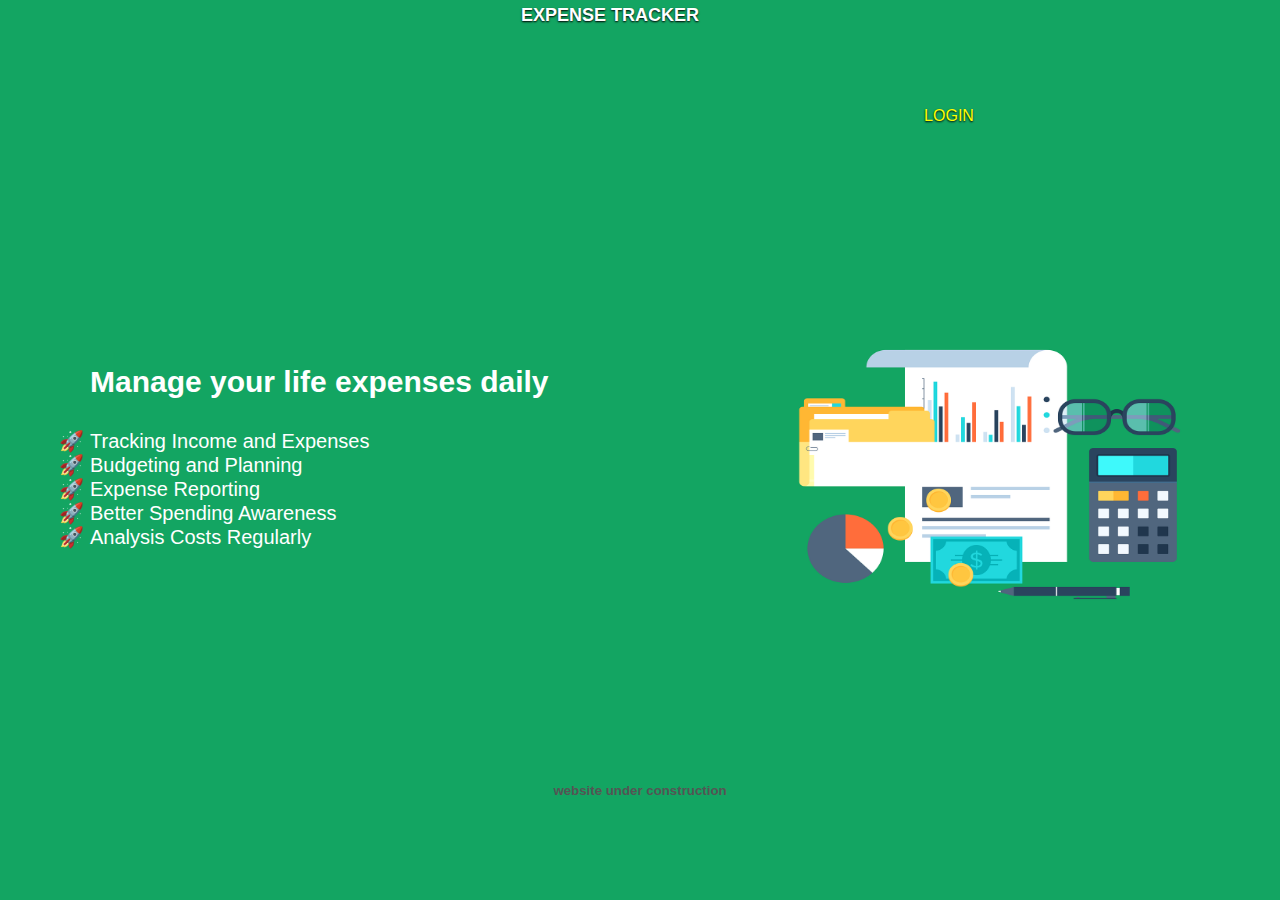
<file: index.html>
<!DOCTYPE html>
<html lang="en">
<head>
    <meta charset="UTF-8">
    <meta name="viewport" content="width=device-width, initial-scale=1.0">
    <meta name="author" content="Abdul Rahim" description="This Project developed for Managing expense data of Daily,Weekly,Monthly Basis">
    <title>Expense Tracker</title>
    <link rel="icon" href="src/assets/spending.png" type="image/x-icon">
    <link rel="stylesheet" href="src/style.css" type="text/css">
    <script src="src/script.js"></script>
</head>
<body>
    <header class="header">        
        <nav>
            <h3>Expense Tracker</h3>
            <ul>
                <li><button id="loginId" onclick="showCommonPopUp()">LOGIN</button> </li>
                <li><button class="hide" id="logoutId" onclick="logOut()">LOGOUT</button> </li>
            </ul>
        </nav>
    </header>
    <main>
        <div class="mainboard">
            <div class="dashboardcontent" id="dashboardcontentid">
                <h3>Manage your life expenses daily</h3>
                <ul>
                    <li>Tracking Income and Expenses</li>
                    <li>Budgeting and Planning</li>
                    <li>Expense Reporting</li>
                    <li>Better Spending Awareness</li>
                    <li>Analysis Costs Regularly</li>
                </ul>    
            </div>
            <div class="inputs" id="commonIframe">
                <button class="closebtn" onclick="closeCommonPopUp()">X</button>
                <iframe src="src/PopUp/common.html" frameborder="0"></iframe>
            </div>
            <div>
                <img class="dashboardimg" id="dashboardimgid" src="src/assets/dashboardimg.jpg" alt="Expense Tracker" width="500px">
            </div>
        </div>
    </main>
    <footer class="footer">
        <h5>website under construction</h5>
    </footer>
</body>
</html>
</file>
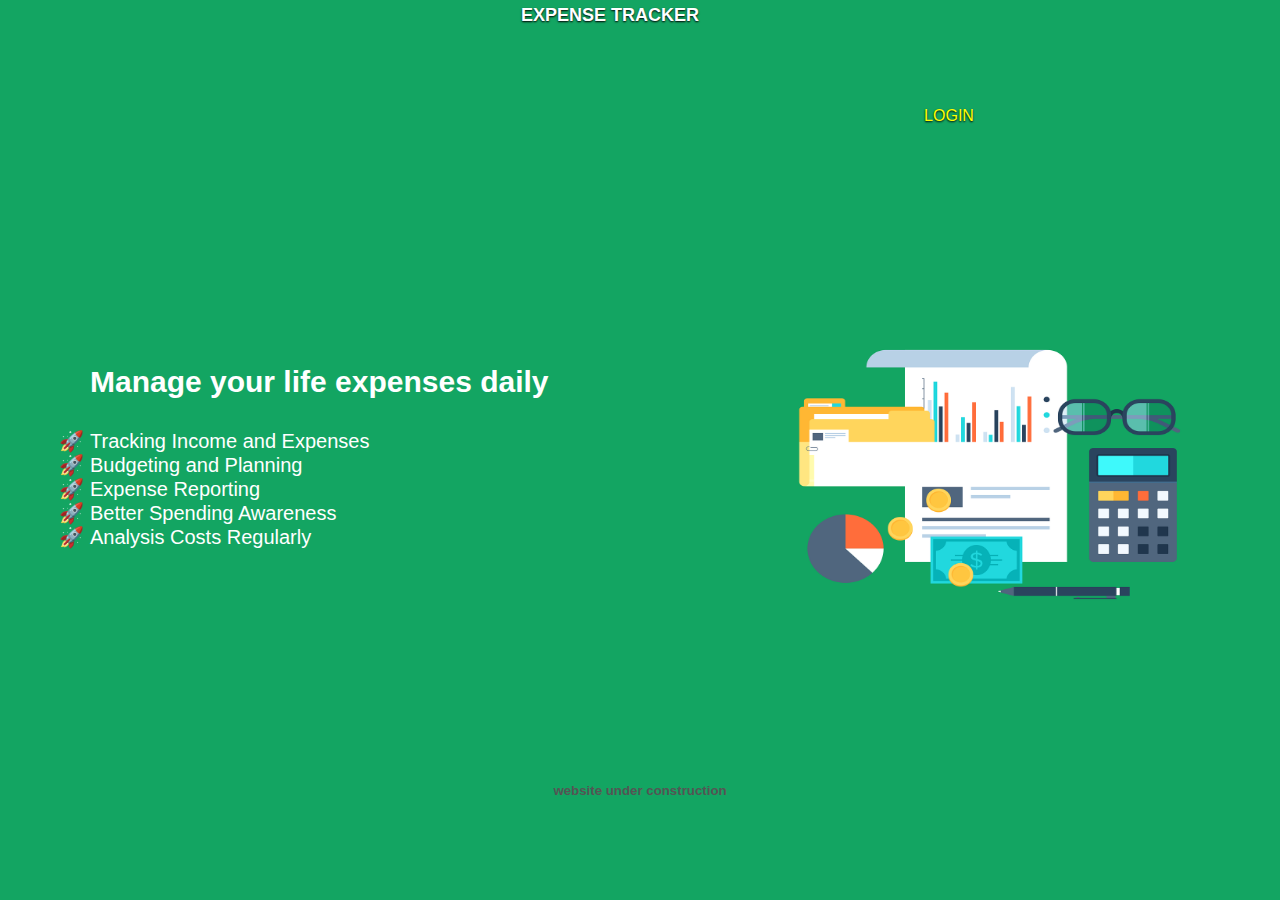
<file: src/index.html>
<!DOCTYPE html>
<html lang="en">
<head>
    <meta charset="UTF-8">
    <meta name="viewport" content="width=device-width, initial-scale=1.0">
    <meta name="author" content="Abdul Rahim" description="This Project developed for Managing expense data of Daily,Weekly,Monthly Basis">
    <title>Expense Tracker</title>
    <link rel="icon" href="assets/spending.png" type="image/x-icon">
    <link rel="stylesheet" href="style.css" type="text/css">
    <script src="script.js"></script>
</head>
<body>
    <header class="header">        
        <nav>
            <h3>Expense Tracker</h3>
            <ul>
                <li><button onclick="showCommonPopUp()">LOGIN</button> </li>
                <li><button class="hide">LOGOUT</button> </li>
            </ul>
        </nav>
    </header>
    <main>
        <div class="mainboard">
            <div class="dashboardcontent" id="dashboardcontentid">
                <h3>Manage your life expenses daily</h3>
                <ul>
                    <li>Tracking Income and Expenses</li>
                    <li>Budgeting and Planning</li>
                    <li>Expense Reporting</li>
                    <li>Better Spending Awareness</li>
                    <li>Analysis Costs Regularly</li>
                </ul>    
            </div>
            <div class="inputs" id="commonIframe">
                <button class="closebtn" onclick="closeCommonPopUp()">X</button>
                <iframe src="PopUp/common.html" frameborder="0"></iframe>
            </div>
            <div>
                <img class="dashboardimg" id="dashboardimgid" src="assets/dashboardimg.jpg" alt="Expense Tracker" width="500px">
            </div>
        </div>
    </main>
    <footer class="footer">
        <h5>website under construction</h5>
    </footer>
</body>
</html>
</file>
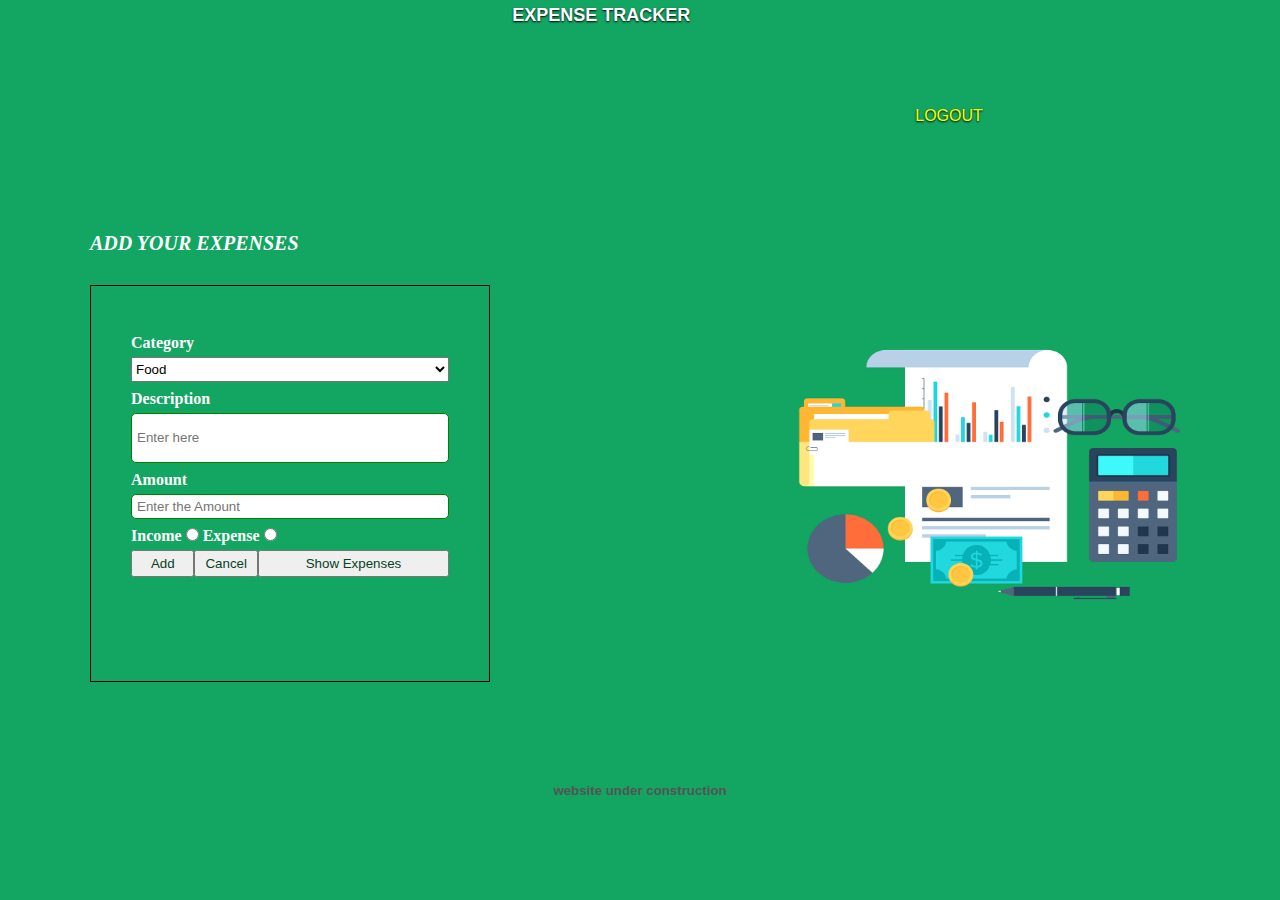
<file: src/Expense/add-expense.html>
<!DOCTYPE html>
<html lang="en">
<head>
    <meta charset="UTF-8">
    <meta name="viewport" content="width=device-width, initial-scale=1.0">
    <meta name="author" content="Abdul Rahim" description="This Project developed for Managing expense data of Daily,Weekly,Monthly Basis">
    <title>Expense Tracker</title>
    <link rel="icon" href="../assets/spending.png" type="image/x-icon">
    <link rel="stylesheet" href="add-expense.css" type="text/css">
    <script src="expensescript.js"></script>
</head>
<body>
    <header class="header">        
        <nav>
            <h3>Expense Tracker</h3>
            <ul>
                <li><button id="logoutId" onclick="logOut()">LOGOUT</button> </li>
            </ul>
        </nav>
    </header>
    <main>
        <div class="mainboard">
            <div class="expense" id="expenseid">
                <h3>ADD YOUR EXPENSES</h3>
                <div class="expenseinputs">
                    <form id="expenseSection"> 
                        <div class="form-row">
                            <label class="label" for="category">Category</label>
                            <select class="inputht" name="category" id="category" required="true">
                                <option value="food">Food</option>
                                <option value="rent">Rent</option>
                                <option value="others">Others</option>
                            </select>
                        </div>
                        <div class="form-row">
                            <label class="label" for="description">Description</label>
                            <input class="inputs descrip" type="text" placeholder="Enter here" name="description" id="description" required="true" maxlength="100">
                        </div>
                        <div class="form-row">
                            <label class="label" for="amount">Amount</label>
                            <input class="inputs inputht" type="text" placeholder="Enter the Amount" name="amount" id="amount" required="true" maxlength="10">
                        </div>
                        <div class="form-row">
                            <div>
                                <label class="label" for="income">Income</label>
                                <input type="radio" name="income" onclick="radioclick('income')" id="income" value="income">   
                                
                                <label class="label" for="expense">Expense</label>
                                <input type="radio" name="expense" onclick="radioclick('expense')" id="expense" value="expense">  
                            </div>
                        </div>
                        <div class="btndiv">
                            <button class="buttons" type="submit">Add</button>
                            <button class="buttons" type="button" onclick="cancel()">Cancel</button>
                            <button class="buttons expensebtn" onclick="Showexpenses()" type="button">Show Expenses</button>
                        </div>
                    </form>
                </div>
            </div>
            <div class="expensedetails hidden"  id="expensedetails">
                <table id="data-table">
                    <thead>
                        <tr>
                            <th>Category</th>
                            <th>Description</th>
                            <th>Amount</th>
                            <th>ExpenseType</th>
                        </tr>
                    </thead>
                   <tbody id="table-body">

                   </tbody>
                </table>

                <div class="details">
                    <div class="income1">
                        <p>Income</p>
                        <h1 id="incomevalue"></h1>
                    </div>
                    <div class="expense1">
                        <p>Expense</p>
                        <h1 id="expensevalue"></h1>
                    </div>
                    <div class="balance1">
                        <p>Balance</p>
                        <h1 id="balancevalue"></h1>
                    </div>
                </div>

                <div class="btndiv">
                    <button class="buttons" onclick="BacktoInput()" type="button">Back to Entry</button>
                </div>
            </div>
            <div>
                <img class="dashboardimg" id="dashboardimgid" src="../assets/dashboardimg.jpg" alt="Expense Tracker" width="500px">
            </div>
        </div>
    </main>
    <footer class="footer">
        <h5>website under construction</h5>
    </footer>
</body>
</html>
</file>
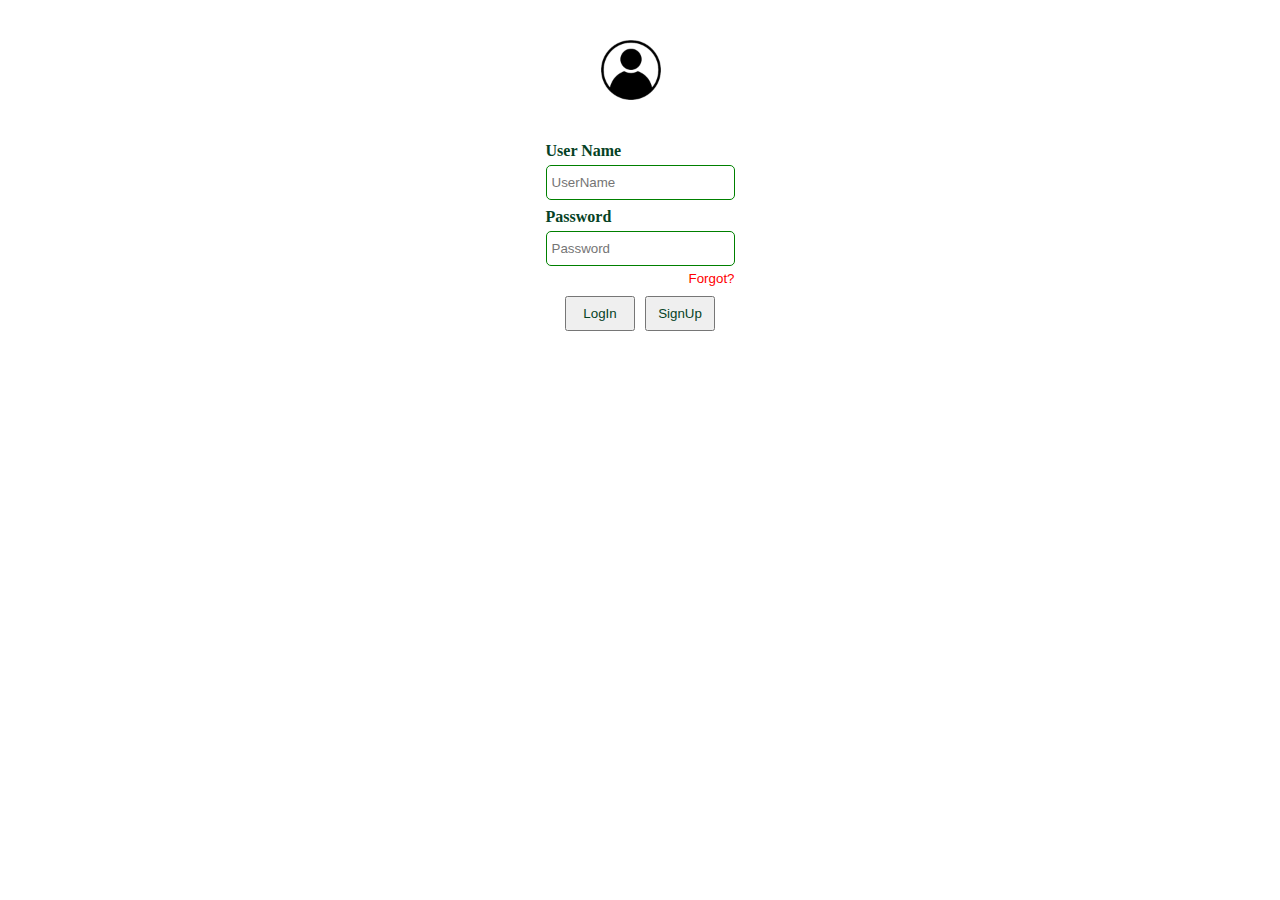
<file: src/PopUp/common.html>
<!DOCTYPE html>
<html lang="en">
<head>
    <meta charset="UTF-8">
    <meta name="viewport" content="width=device-width, initial-scale=1.0">
    <title>PopUp</title>
    <link rel="stylesheet" href="common.css" x-type="text/css">
    <script src="commonScript.js"></script>
</head>
<body>
   <main>
       <div id="signinSection">
            <form id="signinForm"> 
                <div class="Logo">
                    <img src="../assets/LoginLogo.png" alt="Login" width="120" height="120">
                </div>
                <div class="form-row">
                    <label class="label" for="username">User Name</label>
                    <input class="inputs" type="text" placeholder="UserName"name="username" id="username" required="true" pattern="[A-Za-z0-9]+">
                </div>
                <div class="form-row">
                    <label class="label" for="password">Password</label>
                    <input class="inputs" type="password" placeholder="Password" name="password" id="password" required="true">
                </div>
                <div>
                    <button class="forgotbtn" disabled>Forgot?</button>
                </div>
                <div class="btndiv">
                    <button class="buttons" type="submit">LogIn</button>
                    <button class="buttons" type="button" onclick="openSignUp()">SignUp</button>
                </div>
            </form>
        </div>
        <div id="signupSection" class="hidden">
            <form id="signupForm">
                <div class="Logo">
                    <img src="../assets/LoginLogo.png" alt="Login" width="120" height="120">
                </div>
                <div class="form-row">
                    <label class="label" for="email">Email</label>
                    <input class="inputs" type="text" placeholder="Email" name="email" id="email" required="true" pattern="/^[a-zA-Z0-9._%+-]+@[a-zA-Z0-9.-]+\.[a-zA-Z]{2,}$/">
                    <span id="emailerror" class="errormsg"></span>
                </div>
                <div class="form-row">
                    <label class="label" for="newusername">User Name</label>
                    <input class="inputs" type="text" placeholder="UserName"name="newusername" id="newusername" required="true" pattern="[A-Za-z0-9]+">
                    <span id="usererror" class="errormsg"></span>
                </div>
                <div class="form-row">
                    <label class="label" for="newpassword">Password</label>
                    <input class="inputs" type="password" placeholder="Password" name="newpassword" id="newpassword" required="true">
                </div>
                <div class="btndiv">
                    <button class="buttons" type="submit">SignUp</button>
                    <button class="buttons" type="button" onclick="openSignIn()">Back</button>
                </div>
            </form>
        </div>
   </main>
</body>
</html>
</file>
<file: src/style.css>
*{
    margin:0;
    padding:0;
    box-sizing: border-box;
}

body{
    background-color:rgb(19, 165, 98);
    background-repeat: no-repeat;
    display: flex;
    flex-direction: column;
    min-height: 100vh;
    align-items: center;    
    place-content: center;
    justify-content: space-evenly;
}

nav{
    display: flex;
    flex-direction: row;
    align-items: center;
    justify-content: space-around;
    position: relative;
    gap:220px;
}

nav h3{
    font-size: 18px;
    font-family:'Lucida Sans', 'Lucida Sans Regular', 'Lucida Grande', 'Lucida Sans Unicode', Geneva, Verdana, sans-serif;
    animation-name: headeranimate;
    animation-duration: 1s;
    animation-timing-function: ease-in-out;
    animation-delay: 0.5s;
    animation-direction: normal;
    animation-fill-mode: forwards;
    animation-iteration-count: 1;
    position: relative;
    top:-100px;
    color: white;
    text-transform: uppercase;
    text-shadow: 0px 1px 2px black;
    margin-left: 220px;
}

@keyframes headeranimate{
    0%{
        transform: translateY(5px);
    }
    100%{
        transform: translateY(100px);
    }
}

nav ul {
    list-style-type: none;
    display: flex;
    margin:0;
    padding:0;
}

nav button{
    color: yellow;
    display: block;
    padding: 5px;
    background-color: rgb(19, 165, 98);
    font-family:'Gill Sans', 'Gill Sans MT', Calibri, 'Trebuchet MS', sans-serif;
    font-size: 16px;
    text-shadow: 0px 1px 2px black;
    border: none;
    cursor: pointer;
}

.mainboard{
    width:1200px;
    height:450px;
    display: flex;
    flex-direction: row;
}

.footer{
    position: sticky;
    bottom: 0;
    font-family: Calibri, 'Trebuchet MS', sans-serif;
    font-weight: bold;
    color: rgb(85, 84, 84);
}

.inputs{
    background-color: rgb(19, 165, 98);
    width:500px;
    display: none;
    align-items: center;
    background-color: aliceblue;
    border-radius: 50px;
    opacity: 0.7;
}

.inputs iframe {
    width: 100%;
    height: 100%;
    display: block; 
}

.dashboardcontent{
    background-color:rgb(19, 165, 98);
    width:700px;
    place-content: center;
    margin-left: 50px;
    display: flex;
    flex-direction: column;
    gap:30px;
    animation-name: listanimate;
    animation-duration: 1s;
    animation-timing-function: ease-in-out;
    animation-delay: 0.5s;
    animation-direction: normal;
    animation-fill-mode: forwards;
    animation-iteration-count: 1;
    position: relative;
}

.dashboardcontent h3{
    color:white;
    font-size: 30px;
    font-family:'Gill Sans', 'Gill Sans MT', Calibri, 'Trebuchet MS', sans-serif;
}

.dashboardcontent li{
    color:white;
    font-size: 20px;
    font-family:'Gill Sans', 'Gill Sans MT', Calibri, 'Trebuchet MS', sans-serif;
}

.hide{
    display: none;
}

@keyframes listanimate{
    100%{
        transform: translateY(20px);
    }
}

.dashboardcontent li::marker{
    content: '🚀 ';
    color: rgb(107, 16, 35);
}

.dashboardimg{
    height:450px;
}

.closebtn{
    display: flex;
    float:right;
    border:none;
    background-color: transparent;
    color:black;
    cursor: pointer;
}

@media only screen and (max-width:600px) {
    nav{
        gap:20px;
    }
    
    nav h3{
        top:-150px;
        font-size: 25px;
        color: red;
        white-space: nowrap;
        margin-left: 10px;
    }

    @keyframes headeranimate{
        0%{
            transform: translateY(5px);
        }
        100%{
            transform: translateY(150px);
        }
    }
  
    .mainboard{
        display: flex;
        flex-direction: column;
        place-content: center;
        justify-content: space-between;
        align-items: center;
    }

    .dashboardcontent{
        font-size: 10px;
        width:400px;
        place-content: center;
        margin-left: 70px;
        display: flex;
        flex-direction: column;
        gap:20px;
        position: relative;
    }

    .dashboardcontent h3{
        font-size: 22px;
    }

    .footer h5{
        position: fixed;
        color: yellowgreen;
        text-align: center;
        margin: 30px -85px;
    }

    body{
        position: fixed;
        width:100vw;
    }

    .inputs{
         width:300px;
         height:100%;
    }
}
</file>
<file: src/Expense/add-expense.css>
*{
    margin:0;
    padding:0;
    box-sizing: border-box;
}

body{
    background-color:rgb(19, 165, 98);
    background-repeat: no-repeat;
    display: flex;
    flex-direction: column;
    min-height: 100vh;
    align-items: center;    
    place-content: center;
    justify-content: space-evenly;
}

nav{
    display: flex;
    flex-direction: row;
    align-items: center;
    justify-content: space-around;
    position: relative;
    gap:220px;
}

nav h3{
    font-size: 18px;
    font-family:'Lucida Sans', 'Lucida Sans Regular', 'Lucida Grande', 'Lucida Sans Unicode', Geneva, Verdana, sans-serif;
    animation-name: headeranimate;
    animation-duration: 1s;
    animation-timing-function: ease-in-out;
    animation-delay: 0.5s;
    animation-direction: normal;
    animation-fill-mode: forwards;
    animation-iteration-count: 1;
    position: relative;
    top:-100px;
    color: white;
    text-transform: uppercase;
    text-shadow: 0px 1px 2px black;
    margin-left: 220px;
}

@keyframes headeranimate{
    0%{
        transform: translateY(5px);
    }
    100%{
        transform: translateY(100px);
    }
}

nav ul {
    list-style-type: none;
    display: flex;
    margin:0;
    padding:0;
}

nav button{
    color: yellow;
    display: block;
    padding: 5px;
    background-color: rgb(19, 165, 98);
    font-family:'Gill Sans', 'Gill Sans MT', Calibri, 'Trebuchet MS', sans-serif;
    font-size: 16px;
    text-shadow: 0px 1px 2px black;
    border: none;
    cursor: pointer;
}

.mainboard{
    width:1200px;
    height:450px;
    display: flex;
    flex-direction: row;
}

.footer{
    position: sticky;
    bottom: 0;
    font-family: Calibri, 'Trebuchet MS', sans-serif;
    font-weight: bold;
    color: rgb(85, 84, 84);
}

.expense{
    background-color:rgb(19, 165, 98);
    width:700px;
    margin-left: 50px;
    display: flex;
    flex-direction: column;
    gap:30px;
    position: relative;
}
.expensedetails{
    background-color:azure;
    width:700px;
    margin-left: 50px;
    display: flex;
    flex-direction: column;
    gap:30px;
    position: relative;
}

.expense h3{
    color:white;
    font-size: 20px;
    font-style: italic;
    font-family:'Calibri';
}

.dashboardimg{
    height:450px;
}

.inputs{
    height:20px;
    border-radius: 5px;
    border: 1px solid green;
    padding:5px;
}

.label{
    font-weight: bold;
    font-family: 'Times New Roman', Times, serif;
    color:white;
}

.form-row{
    margin-top: 8px;
    display:flex;
    flex-direction: column;
    gap:5px;
}


.buttons{
    padding: 4px;
    width:100px;
    color:rgb(5, 66, 37);
    cursor: pointer;
    margin-top: 5px;
}
.expensebtn{
    width:100%;
}

.btndiv{
    align-items: center;
    place-content: center;
    display: flex;
}

.descrip{
    height:50px;
}
.inputht{
    height:25px;
}


.expenseinputs{
    padding: 40px;
    border: 1px solid black;
    width:400px;
    height:500px;
}

table,th,tr,td{
    border: 1px solid black;
    border-collapse: collapse;
    padding: 5px;
}

th,tr,td{
    color:black;
}

.hidden{
    display: none;
}

.details{
    border: 1px solid black;
    width: 100%;
    height:100px;
    padding: 10px;
    align-items: center;
    place-content: center;
    display: flex;
    gap:10px;
}

.income1{
    background-color:lightgreen;
    width:200px;
    height:100px;
    align-items: center;
    place-content: center;
    display: flex;
    flex-direction: column;
}
.expense1{
    background-color:lightcoral;
    width:200px;    
    height:100px;
    align-items: center;
    place-content: center;
    display: flex;
    flex-direction: column;
}
.balance1{
    background-color:lightskyblue;
    width:200px;
    height:100px;
    align-items: center;
    place-content: center;
    display: flex;
    flex-direction: column;
}

@media only screen and (max-width:600px) {
    nav{
        gap:20px;
    }
    
    nav h3{
        top:-150px;
        font-size: 25px;
        color: red;
        white-space: nowrap;
        margin-left: 10px;
    }

    @keyframes headeranimate{
        0%{
            transform: translateY(5px);
        }
        100%{
            transform: translateY(150px);
        }
    }
  
    .mainboard{
        display: flex;
        flex-direction: column;
        place-content: center;
        justify-content: space-between;
        align-items: center;
    }

    .expense{
        font-size: 10px;
        width:400px;
        margin-left: 70px;
        display: flex;
        flex-direction: column;
        gap:20px;
        position: relative;
    }

    .expensedetails{
        font-size: 10px;
        width:400px;
        margin-left: 5px;
        display: flex;
        flex-direction: column;
        gap:20px;
        position: relative;
    }

    .expense h3{
        font-size: 16px;
        font-style: italic;
    }

    .footer h5{
        position: fixed;
        color: yellowgreen;
        text-align: center;
        margin: 30px -85px;
    }

    body{
        position: fixed;
        width:100vw;
    }

    .dashboardimg{
        display: none;
    }
    
    .expenseinputs{
        padding: 40px;
        border: 1px solid black;
        width:320px;
        height:400px;
    }

    .hidden{
        display: none;
    }
}
</file>
<file: src/PopUp/common.css>
*{
    margin:0;
    padding:0;
    box-sizing: border-box;
}

body{
    display: flex;
    align-items: center;
    flex-direction: column;
    margin-top: 10px;
}



.inputs{
    height:35px;
    border-radius: 5px;
    border: 1px solid green;
    padding:5px;
}

.label{
    font-weight: bold;
    font-family: 'Times New Roman', Times, serif;
    color:rgb(5, 66, 37);
}

.form-row{
    margin-top: 8px;
    display:flex;
    flex-direction: column;
    gap:5px;
}


.buttons{
    padding: 8px;
    width:70px;
    color:rgb(5, 66, 37);
    cursor: pointer;
}

.forgotbtn{
    margin-top: 5px;
    color:red;
    border: none;
    position:relative;
    float:right;
    background-color: transparent;
}

.btndiv{
    margin-top: 30px;
    display: flex;
    flex-direction: row;
    gap:10px;
    align-items: center;
    place-content: center;
}

.Logo{
    margin-left: 25px;
    place-content: center;
}

.hidden{
    display: none;
}

.errormsg{
    color:red;
    font-size: 10px;
}
</file>
